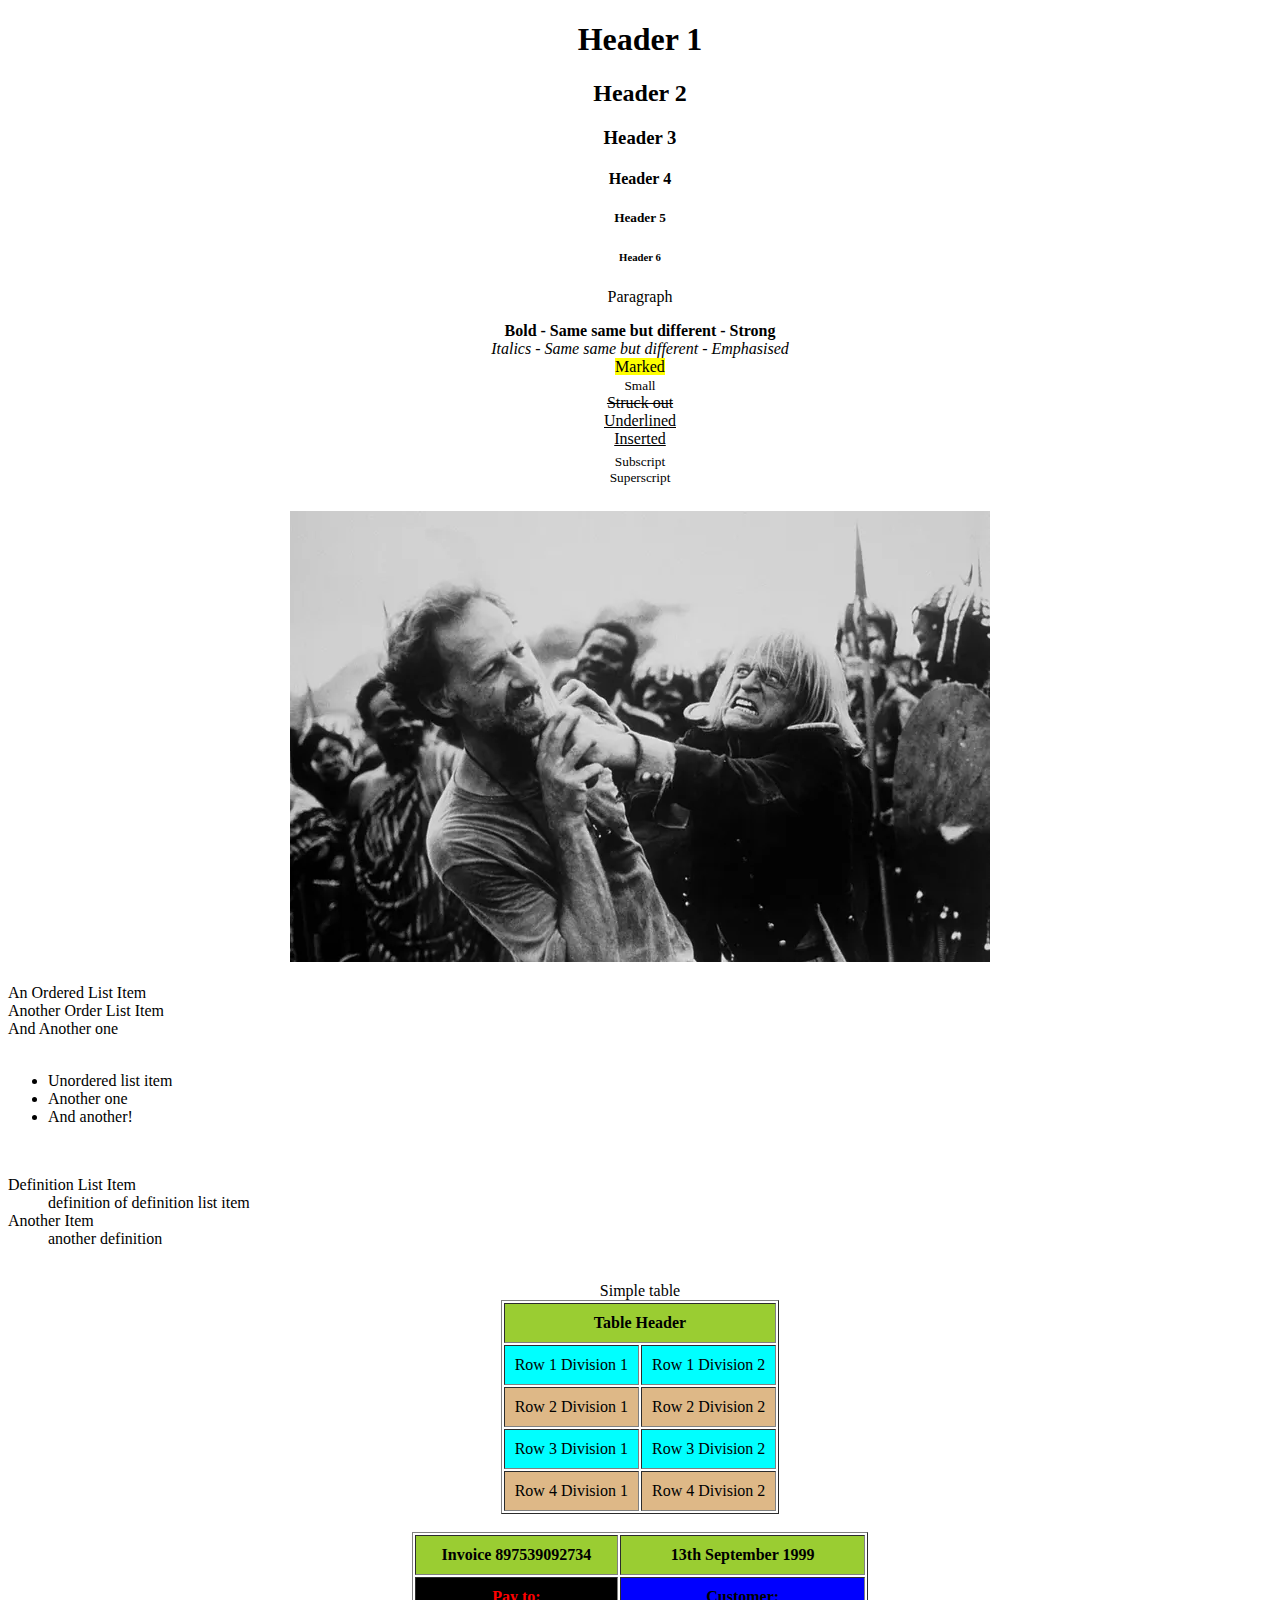
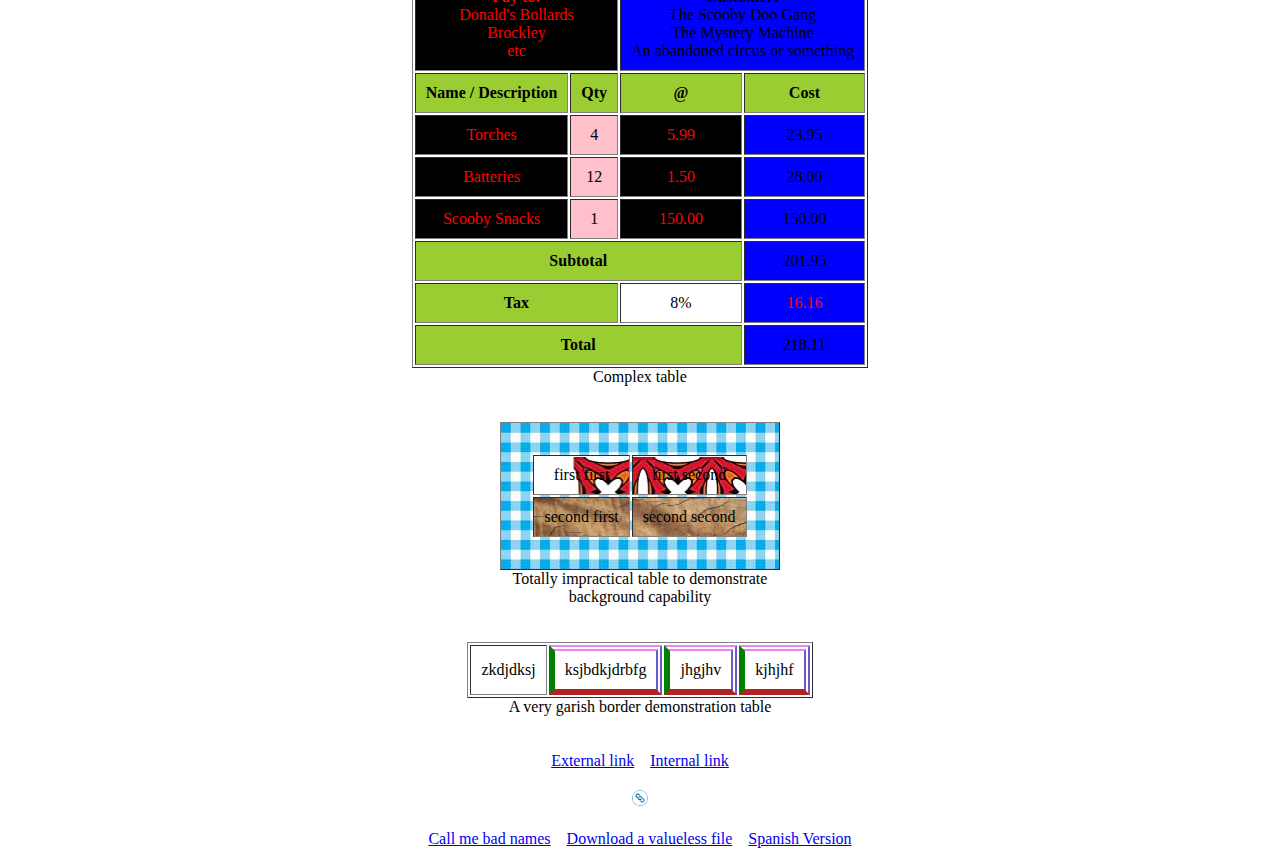
<file: index.html>
<!DOCTYPE html>
<html lang="en">
  <head>
    <title>HTML Guide</title>
    <meta charset="UTF-8">
    <meta name="description" content="A guide to HTML">
    <meta name="author" content="Donald Newholm">
    <link rel="stylesheet" href="style.css">
  </head>
  <body id="top">
    <h1>Header 1</h1>
    <h2>Header 2</h2>
    <h3>Header 3</h3>
    <h4>Header 4</h4>
    <h5>Header 5</h5>
    <h6>Header 6</h6>
    <p>Paragraph</p>
    <b>Bold - Same same but different</b><strong> - Strong</strong><br>
    <i>Italics - Same same but different</i><em> - Emphasised</em><br>
    <mark>Marked</mark><br>
    <small>Small</small><br>
    <strike>Struck out</strike><br>
    <u>Underlined</u><br>
    <ins>Inserted</ins><br>
    <sub>Subscript</sub><br>
    <sup>Superscript</sup><br>
    <br>
    <img src="2309.jpg" alt="Werner & Klaus" height=auto>
    <br>
    <br>
    <div class="lists"
      <ol>
        <li>An Ordered List Item</li>
        <li>Another Order List Item</li>
        <li>And Another one</li>
      </ol>
      <br>
      <ul>
        <li>Unordered list item</li>
        <li>Another one</li>
        <li>And another!</li>
      </ul>
      <br>
      <dl>
        <dt>Definition List Item</dt>
        <dd>definition of definition list item</dd>
        <dt>Another Item</dt>
        <dd>another definition</dd>
      </dl>
    </div>
    <br>
    <table id="center" class="simple" border>
      <caption>Simple table</caption>
      <tr>
        <th colspan=2>Table Header</th>  
      </tr>
      <tr>
        <td>Row 1 Division 1</td>
        <td>Row 1 Division 2</td>
      </tr>
      <tr>
        <td>Row 2 Division 1</td>
        <td>Row 2 Division 2</td>
      </tr>
      <tr>
        <td>Row 3 Division 1</td>
        <td>Row 3 Division 2</td>
      </tr>
      <tr>
        <td>Row 4 Division 1</td>
        <td>Row 4 Division 2</td>
      </tr>
    </table>
    <br>
    <table id="center" class="complex" border>
      <colgroup>
        <col span="1">
        <col class="second-column">
      </colgroup>
      <caption>Complex table</caption>
      <thead>
        <tr>
          <th colspan="2">Invoice 897539092734</th>
          <th colspan="2">13th September 1999</th>
        </tr>
        <tr>
          <td colspan="2">
            <b>Pay to:</b><br>
            Donald's Bollards<br>
            Brockley<br>
            etc
          </td>
          <td colspan="2">
            <b>Customer:</b><br>
            The Scooby Doo Gang<br>
            The Mystery Machine<br>
            An abandoned circus or something
          </td>
        </tr>
      </thead>
      <tbody>
        <tr>
          <th>Name / Description</th>
          <th>Qty</th>
          <th> @ </th>
          <th>Cost</th>
        </tr>
        <tr>
          <td>Torches</td>
          <td>4</td>
          <td>5.99</td>
          <td>23.95</td>
        </tr>
        <tr>
          <td>Batteries</td>
          <td>12</td>
          <td>1.50</td>
          <td>28.00</td>
        </tr>
        <tr>
          <td>Scooby Snacks</td>
          <td>1</td>
          <td>150.00</td>
          <td>150.00</td>
        </tr>
      </tbody>
      <tfoot>
        <tr>
          <th colspan="3">Subtotal</th>
          <td> 201.95 </td>
        </tr>
        <tr>
          <th colspan="2">Tax</th>
          <td>  8% </td>
          <td>16.16</td>
        </tr>
        <tr>
          <th colspan="3">Total</th>
          <td>218.11</td>
        </tr>
      </tfoot>
    </table>
    <br>
    <br>
    <table id="center" class="backgrounds-table" background="table-background-main.jpeg" border>
      <caption>Totally impractical table to demonstrate background capability</caption>
      <tr background="table-background.jpg">
        <td>first first</td>
        <td>first second</td>
      </tr>
      <tr background="table-background-2.jpg">
        <td>second first</td>
        <td>second second</td>
      </tr>
    </table>
    <br>
    <br>
    <table id="center" class="borders-table" border>
      <caption>A very garish border demonstration table</caption>
      <tr>
        <td>zkdjdksj</td>
        <td>ksjbdkjdrbfg</td>
        <td>jhgjhv</td>
        <td>kjhjhf</td>
      </tr>
    </table>
    <br>
    <br>
    <a href="https://www.html.com/anchors-links/" target="_blank">External link</a>&nbsp &nbsp
    <a href="theotherpage.html">Internal link</a><br><br>
    <a href="#top"><img src="link.png" class="top-link" title="Top"></a><br><br>
    <a href="mailto:newholm1@hotmail.com" target="_blank" rel="noopener">Call me bad names</a>&nbsp &nbsp
    <a href="downloadable_file.docx" download="downloaded_file.docx">Download a valueless file</a>&nbsp &nbsp
    <a href="hola.html" reflang="sp">Spanish Version</a>
  </body>
</html>
</file>
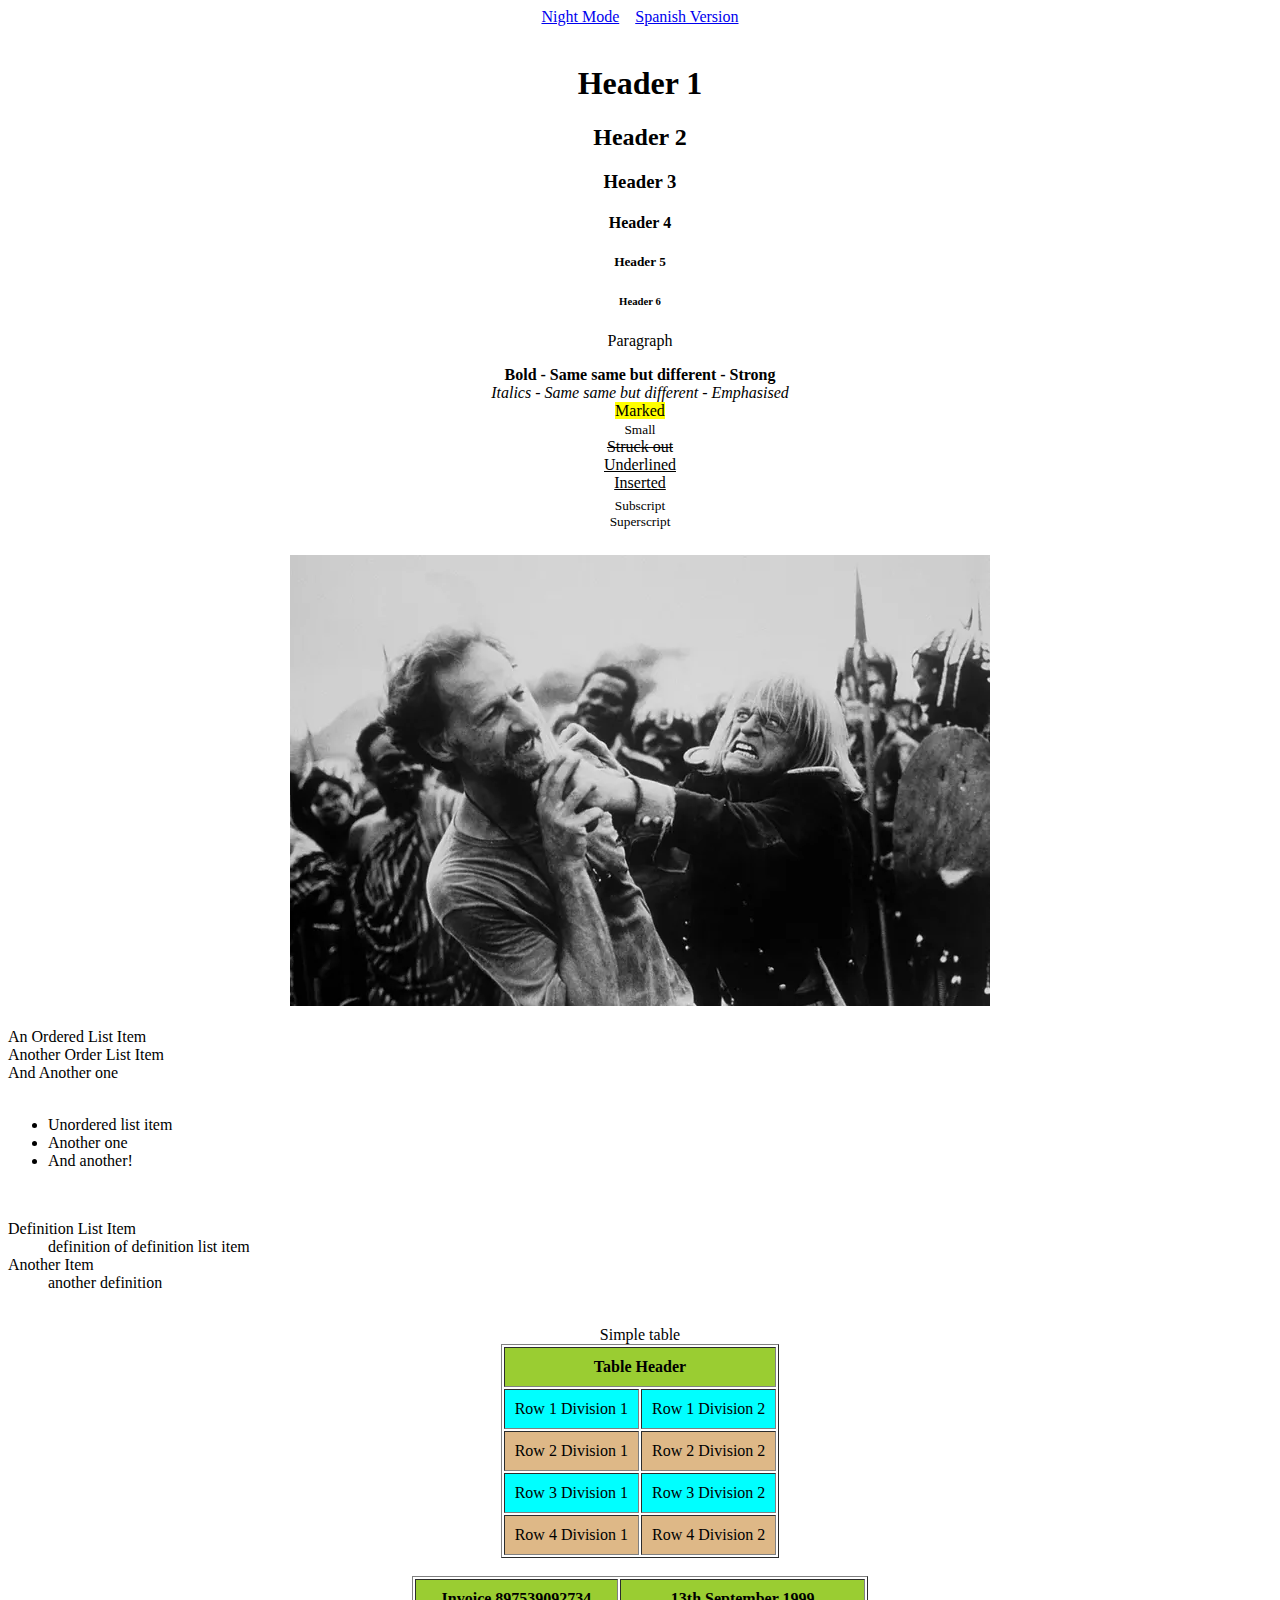
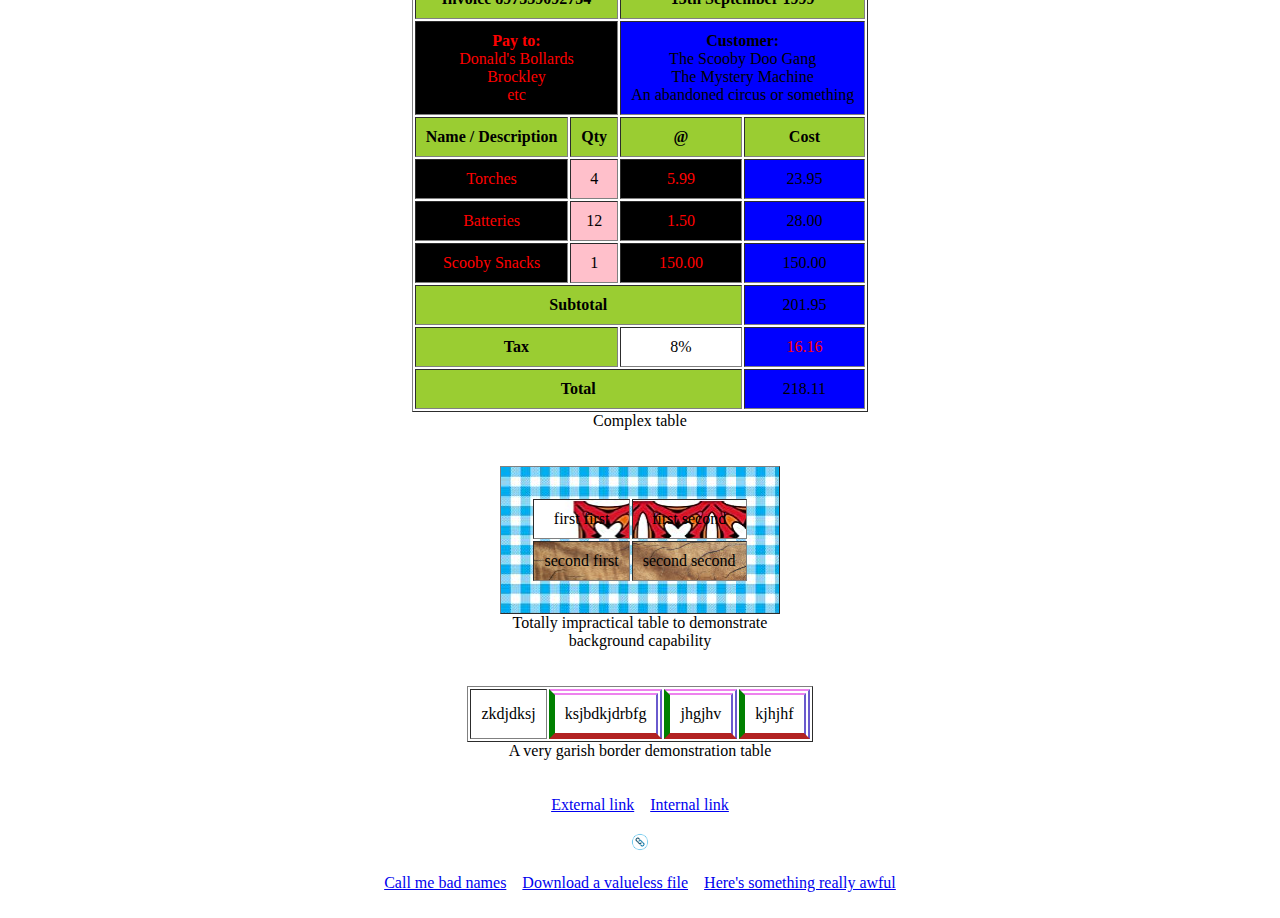
<file: day-english.html>
<!DOCTYPE html>
<html lang="en">
  <head>
    <title>HTML Guide</title>
    <meta charset="UTF-8">
    <meta name="description" content="A guide to HTML">
    <meta name="author" content="Donald Newholm">
    <link rel="stylesheet" type="text/css" href="style.css" title="day-mode">
  </head>
  <body id="top">
    <a href="night-english.html" hreflang="en" rel="alternate">Night Mode</a>&nbsp &nbsp
    <a href="day-spanish.html" hreflang="sp">Spanish Version</a><br><br>
    <h1>Header 1</h1>
    <h2>Header 2</h2>
    <h3>Header 3</h3>
    <h4>Header 4</h4>
    <h5>Header 5</h5>
    <h6>Header 6</h6>
    <p>Paragraph</p>
    <b>Bold - Same same but different</b><strong> - Strong</strong><br>
    <i>Italics - Same same but different</i><em> - Emphasised</em><br>
    <mark>Marked</mark><br>
    <small>Small</small><br>
    <strike>Struck out</strike><br>
    <u>Underlined</u><br>
    <ins>Inserted</ins><br>
    <sub>Subscript</sub><br>
    <sup>Superscript</sup><br>
    <br>
    <img src="2309.jpg" alt="Werner & Klaus" height=auto>
    <br>
    <br>
    <div class="lists"
      <ol>
        <li>An Ordered List Item</li>
        <li>Another Order List Item</li>
        <li>And Another one</li>
      </ol>
      <br>
      <ul>
        <li>Unordered list item</li>
        <li>Another one</li>
        <li>And another!</li>
      </ul>
      <br>
      <dl>
        <dt>Definition List Item</dt>
        <dd>definition of definition list item</dd>
        <dt>Another Item</dt>
        <dd>another definition</dd>
      </dl>
    </div>
    <br>
    <table id="center" class="simple" border>
      <caption>Simple table</caption>
      <tr>
        <th colspan=2>Table Header</th>  
      </tr>
      <tr>
        <td>Row 1 Division 1</td>
        <td>Row 1 Division 2</td>
      </tr>
      <tr>
        <td>Row 2 Division 1</td>
        <td>Row 2 Division 2</td>
      </tr>
      <tr>
        <td>Row 3 Division 1</td>
        <td>Row 3 Division 2</td>
      </tr>
      <tr>
        <td>Row 4 Division 1</td>
        <td>Row 4 Division 2</td>
      </tr>
    </table>
    <br>
    <table id="center" class="complex" border>
      <colgroup>
        <col span="1">
        <col class="second-column">
      </colgroup>
      <caption>Complex table</caption>
      <thead>
        <tr>
          <th colspan="2">Invoice 897539092734</th>
          <th colspan="2">13th September 1999</th>
        </tr>
        <tr>
          <td colspan="2">
            <b>Pay to:</b><br>
            Donald's Bollards<br>
            Brockley<br>
            etc
          </td>
          <td colspan="2">
            <b>Customer:</b><br>
            The Scooby Doo Gang<br>
            The Mystery Machine<br>
            An abandoned circus or something
          </td>
        </tr>
      </thead>
      <tbody>
        <tr>
          <th>Name / Description</th>
          <th>Qty</th>
          <th> @ </th>
          <th>Cost</th>
        </tr>
        <tr>
          <td>Torches</td>
          <td>4</td>
          <td>5.99</td>
          <td>23.95</td>
        </tr>
        <tr>
          <td>Batteries</td>
          <td>12</td>
          <td>1.50</td>
          <td>28.00</td>
        </tr>
        <tr>
          <td>Scooby Snacks</td>
          <td>1</td>
          <td>150.00</td>
          <td>150.00</td>
        </tr>
      </tbody>
      <tfoot>
        <tr>
          <th colspan="3">Subtotal</th>
          <td> 201.95 </td>
        </tr>
        <tr>
          <th colspan="2">Tax</th>
          <td>  8% </td>
          <td>16.16</td>
        </tr>
        <tr>
          <th colspan="3">Total</th>
          <td>218.11</td>
        </tr>
      </tfoot>
    </table>
    <br>
    <br>
    <table id="center" class="backgrounds-table" background="table-background-main.jpeg" border>
      <caption>Totally impractical table to demonstrate background capability</caption>
      <tr background="table-background.jpg">
        <td>first first</td>
        <td>first second</td>
      </tr>
      <tr background="table-background-2.jpg">
        <td>second first</td>
        <td>second second</td>
      </tr>
    </table>
    <br>
    <br>
    <table id="center" class="borders-table" border>
      <caption>A very garish border demonstration table</caption>
      <tr>
        <td>zkdjdksj</td>
        <td>ksjbdkjdrbfg</td>
        <td>jhgjhv</td>
        <td>kjhjhf</td>
      </tr>
    </table>
    <br>
    <br>
    <a href="https://www.html.com/anchors-links/" target="_blank">External link</a>&nbsp &nbsp
    <a href="theotherpage.html">Internal link</a><br><br>
    <a href="#top"><img src="link.png" class="top-link" title="Top"></a><br><br>
    <a href="mailto:newholm1@hotmail.com" target="_blank" rel="noopener">Call me bad names</a>&nbsp &nbsp
    <a href="downloadable_file.docx" download="downloaded_file.docx">Download a valueless file</a>&nbsp &nbsp
    <a href="https://www.donaldjtrump.com" rel="nofollow">Here's something really awful</a><br><br>
  </body>
</html>
</file>
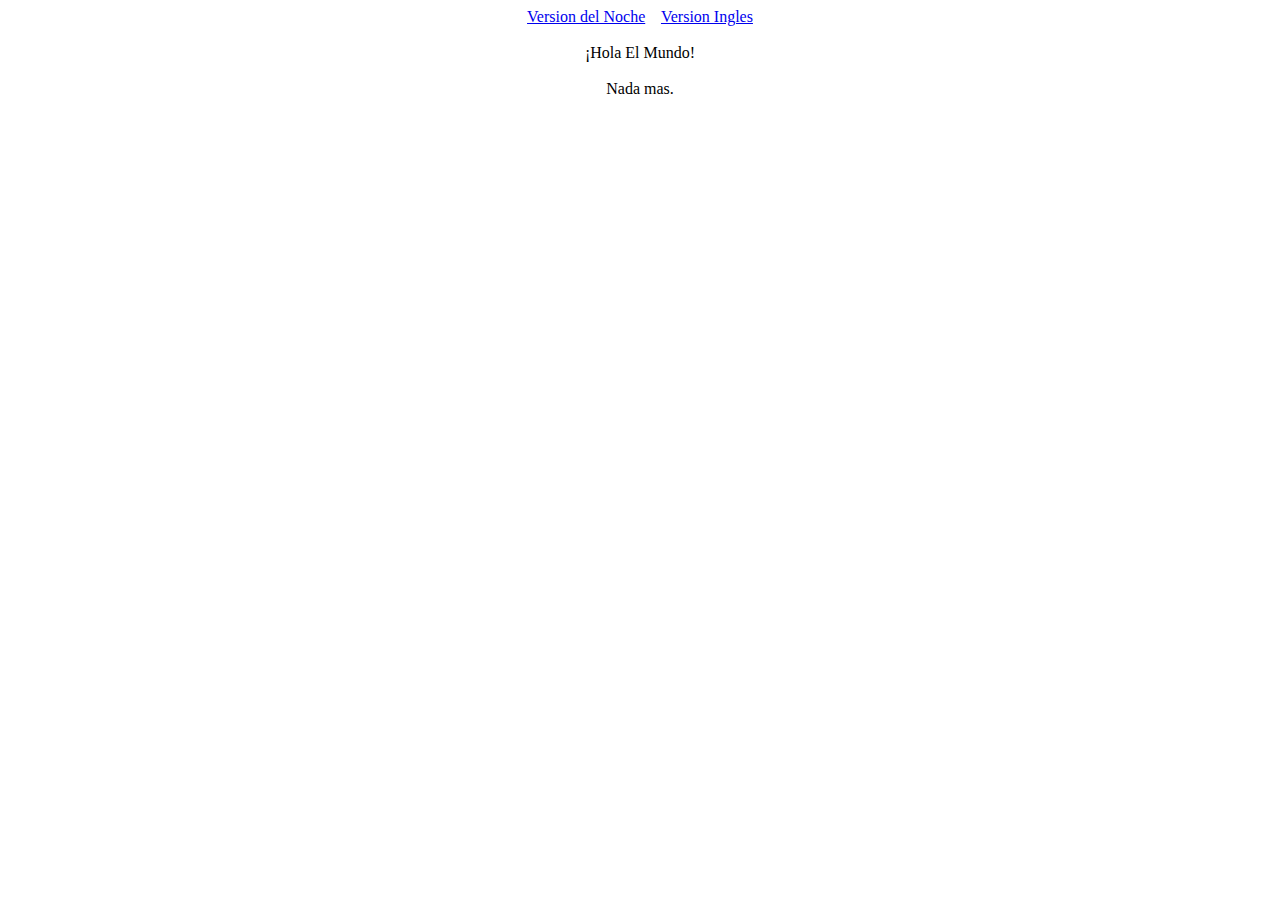
<file: day-spanish.html>
<!DOCTYPE html>
<html lang="sp">
  <head>
    <title>HTML Guide</title>
    <meta charset="UTF-8">
    <meta name="description" content="A guide to HTML">
    <meta name="author" content="Donald Newholm">
    <link rel="stylesheet" href="style.css">
  </head>
  <body>
    <a href="night-spanish.html" rel="alternate">Version del Noche</a>&nbsp &nbsp
    <a href="day-english.html">Version Ingles</a><br><br>
    ¡Hola El Mundo!
    <br>
    <br>
    Nada mas.
  </body>
</file>
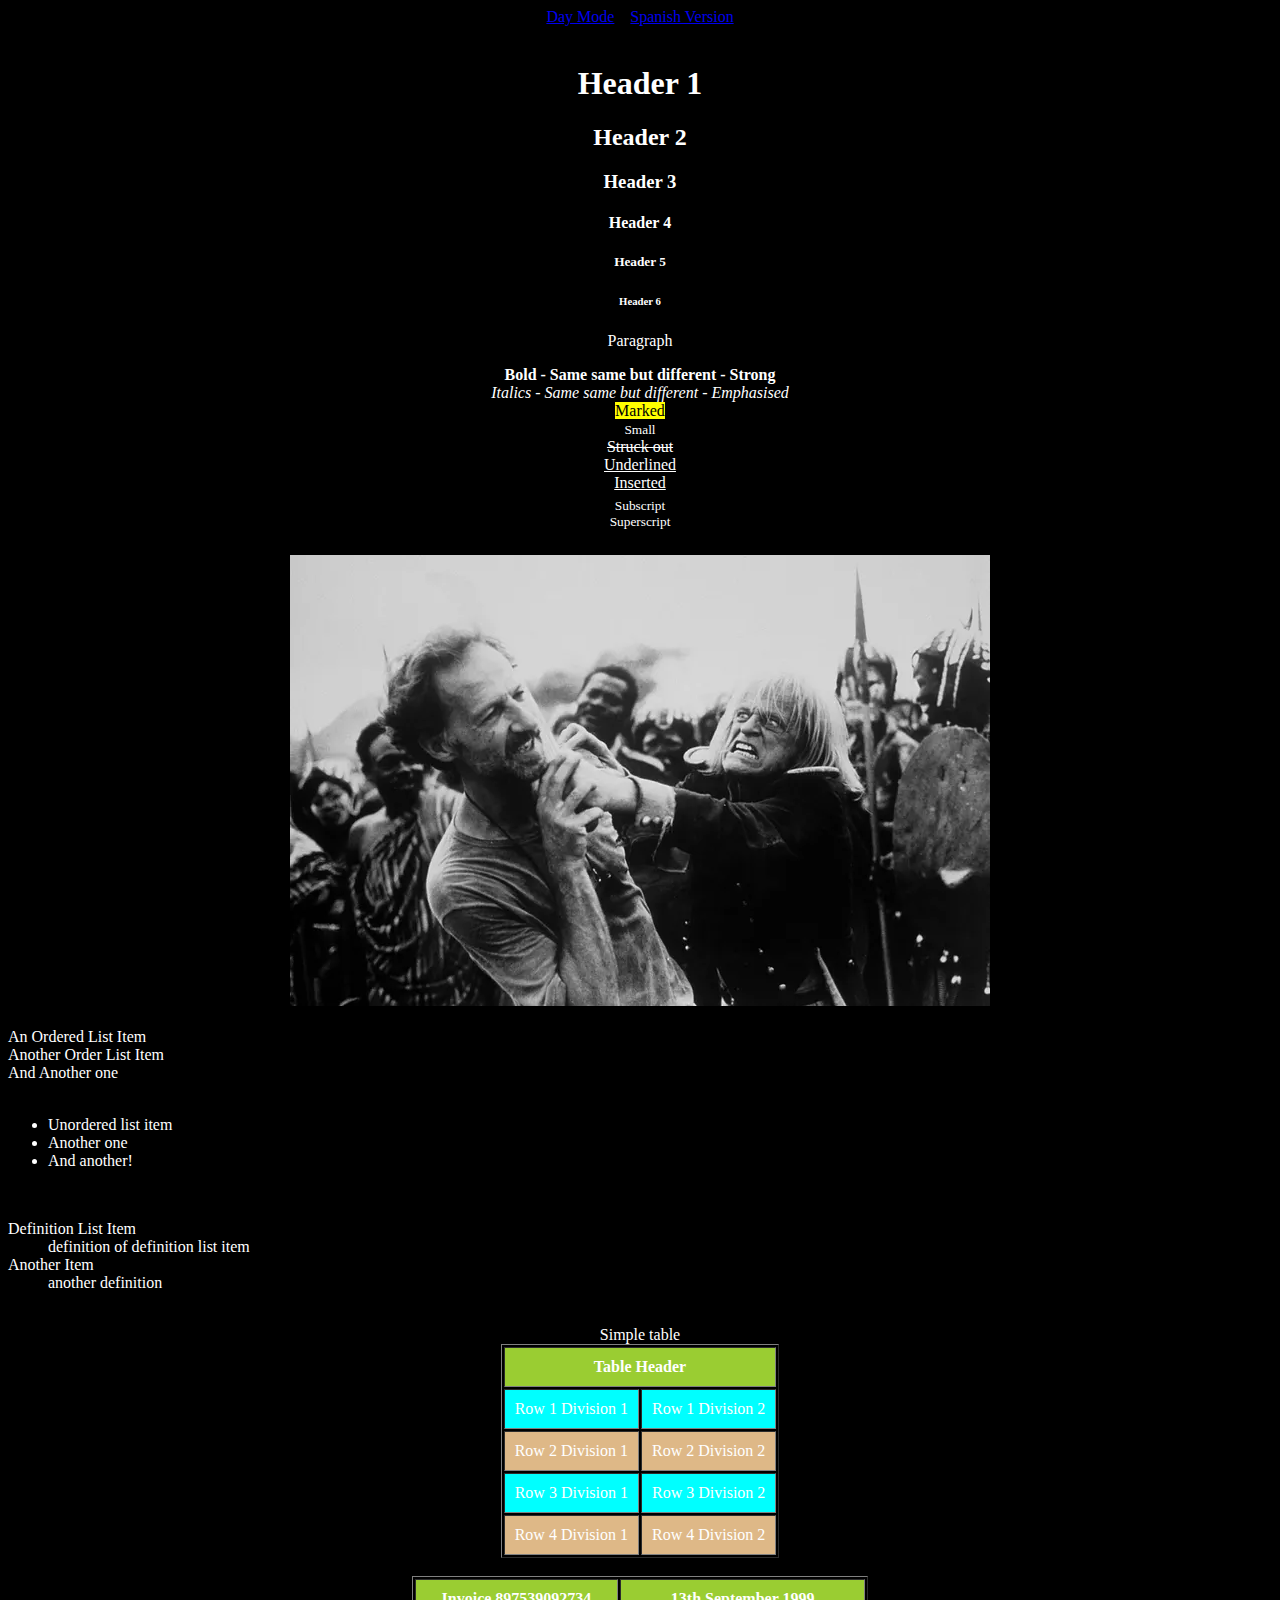
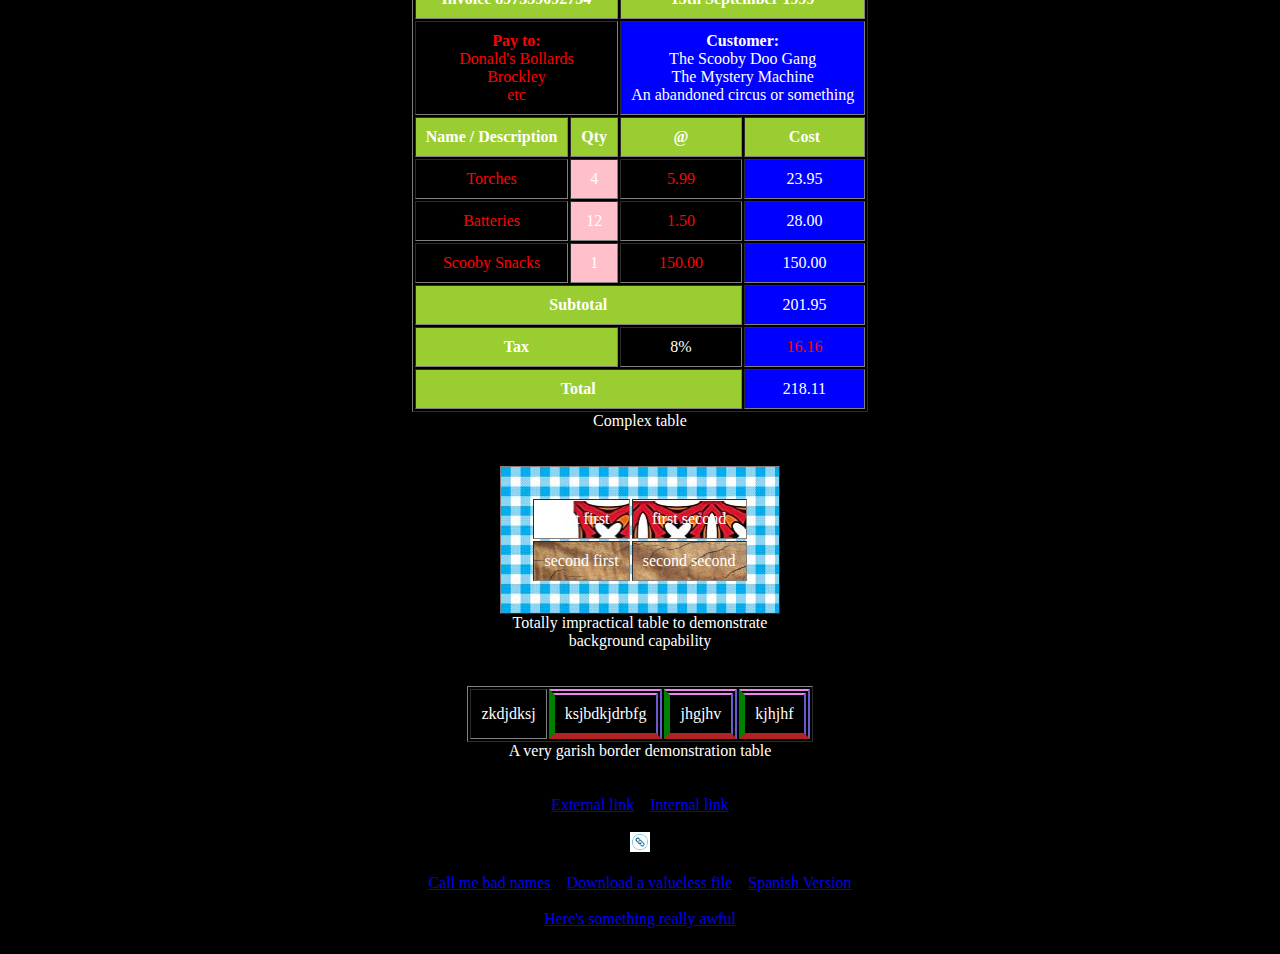
<file: night-english.html>
<!DOCTYPE html>
<html lang="en">
  <head>
    <title>HTML Guide</title>
    <meta charset="UTF-8">
    <meta name="description" content="A guide to HTML">
    <meta name="author" content="Donald Newholm">
    <link rel="stylesheet" href="night-style.css">
  </head>
  <body id="top">
    <a href="day-english.html" hreflang="en" rel="alternate">Day Mode</a>&nbsp &nbsp
    <a href="night-spanish.html" hreflang="sp">Spanish Version</a><br><br>
    <h1>Header 1</h1>
    <h2>Header 2</h2>
    <h3>Header 3</h3>
    <h4>Header 4</h4>
    <h5>Header 5</h5>
    <h6>Header 6</h6>
    <p>Paragraph</p>
    <b>Bold - Same same but different</b><strong> - Strong</strong><br>
    <i>Italics - Same same but different</i><em> - Emphasised</em><br>
    <mark>Marked</mark><br>
    <small>Small</small><br>
    <strike>Struck out</strike><br>
    <u>Underlined</u><br>
    <ins>Inserted</ins><br>
    <sub>Subscript</sub><br>
    <sup>Superscript</sup><br>
    <br>
    <img src="2309.jpg" alt="Werner & Klaus" height=auto>
    <br>
    <br>
    <div class="lists"
      <ol>
        <li>An Ordered List Item</li>
        <li>Another Order List Item</li>
        <li>And Another one</li>
      </ol>
      <br>
      <ul>
        <li>Unordered list item</li>
        <li>Another one</li>
        <li>And another!</li>
      </ul>
      <br>
      <dl>
        <dt>Definition List Item</dt>
        <dd>definition of definition list item</dd>
        <dt>Another Item</dt>
        <dd>another definition</dd>
      </dl>
    </div>
    <br>
    <table id="center" class="simple" border>
      <caption>Simple table</caption>
      <tr>
        <th colspan=2>Table Header</th>  
      </tr>
      <tr>
        <td>Row 1 Division 1</td>
        <td>Row 1 Division 2</td>
      </tr>
      <tr>
        <td>Row 2 Division 1</td>
        <td>Row 2 Division 2</td>
      </tr>
      <tr>
        <td>Row 3 Division 1</td>
        <td>Row 3 Division 2</td>
      </tr>
      <tr>
        <td>Row 4 Division 1</td>
        <td>Row 4 Division 2</td>
      </tr>
    </table>
    <br>
    <table id="center" class="complex" border>
      <colgroup>
        <col span="1">
        <col class="second-column">
      </colgroup>
      <caption>Complex table</caption>
      <thead>
        <tr>
          <th colspan="2">Invoice 897539092734</th>
          <th colspan="2">13th September 1999</th>
        </tr>
        <tr>
          <td colspan="2">
            <b>Pay to:</b><br>
            Donald's Bollards<br>
            Brockley<br>
            etc
          </td>
          <td colspan="2">
            <b>Customer:</b><br>
            The Scooby Doo Gang<br>
            The Mystery Machine<br>
            An abandoned circus or something
          </td>
        </tr>
      </thead>
      <tbody>
        <tr>
          <th>Name / Description</th>
          <th>Qty</th>
          <th> @ </th>
          <th>Cost</th>
        </tr>
        <tr>
          <td>Torches</td>
          <td>4</td>
          <td>5.99</td>
          <td>23.95</td>
        </tr>
        <tr>
          <td>Batteries</td>
          <td>12</td>
          <td>1.50</td>
          <td>28.00</td>
        </tr>
        <tr>
          <td>Scooby Snacks</td>
          <td>1</td>
          <td>150.00</td>
          <td>150.00</td>
        </tr>
      </tbody>
      <tfoot>
        <tr>
          <th colspan="3">Subtotal</th>
          <td> 201.95 </td>
        </tr>
        <tr>
          <th colspan="2">Tax</th>
          <td>  8% </td>
          <td>16.16</td>
        </tr>
        <tr>
          <th colspan="3">Total</th>
          <td>218.11</td>
        </tr>
      </tfoot>
    </table>
    <br>
    <br>
    <table id="center" class="backgrounds-table" background="table-background-main.jpeg" border>
      <caption>Totally impractical table to demonstrate background capability</caption>
      <tr background="table-background.jpg">
        <td>first first</td>
        <td>first second</td>
      </tr>
      <tr background="table-background-2.jpg">
        <td>second first</td>
        <td>second second</td>
      </tr>
    </table>
    <br>
    <br>
    <table id="center" class="borders-table" border>
      <caption>A very garish border demonstration table</caption>
      <tr>
        <td>zkdjdksj</td>
        <td>ksjbdkjdrbfg</td>
        <td>jhgjhv</td>
        <td>kjhjhf</td>
      </tr>
    </table>
    <br>
    <br>
    <a href="https://www.html.com/anchors-links/" target="_blank">External link</a>&nbsp &nbsp
    <a href="theotherpage.html">Internal link</a><br><br>
    <a href="#top"><img src="link.png" class="top-link" title="Top"></a><br><br>
    <a href="mailto:newholm1@hotmail.com" target="_blank" rel="noopener">Call me bad names</a>&nbsp &nbsp
    <a href="downloadable_file.docx" download="downloaded_file.docx">Download a valueless file</a>&nbsp &nbsp
    <a href="hola.html" reflang="sp">Spanish Version</a><br><br>
    <a href="https://www.donaldjtrump.com" rel="nofollow">Here's something really awful</a><br><br>
  </body>
</html>
</file>
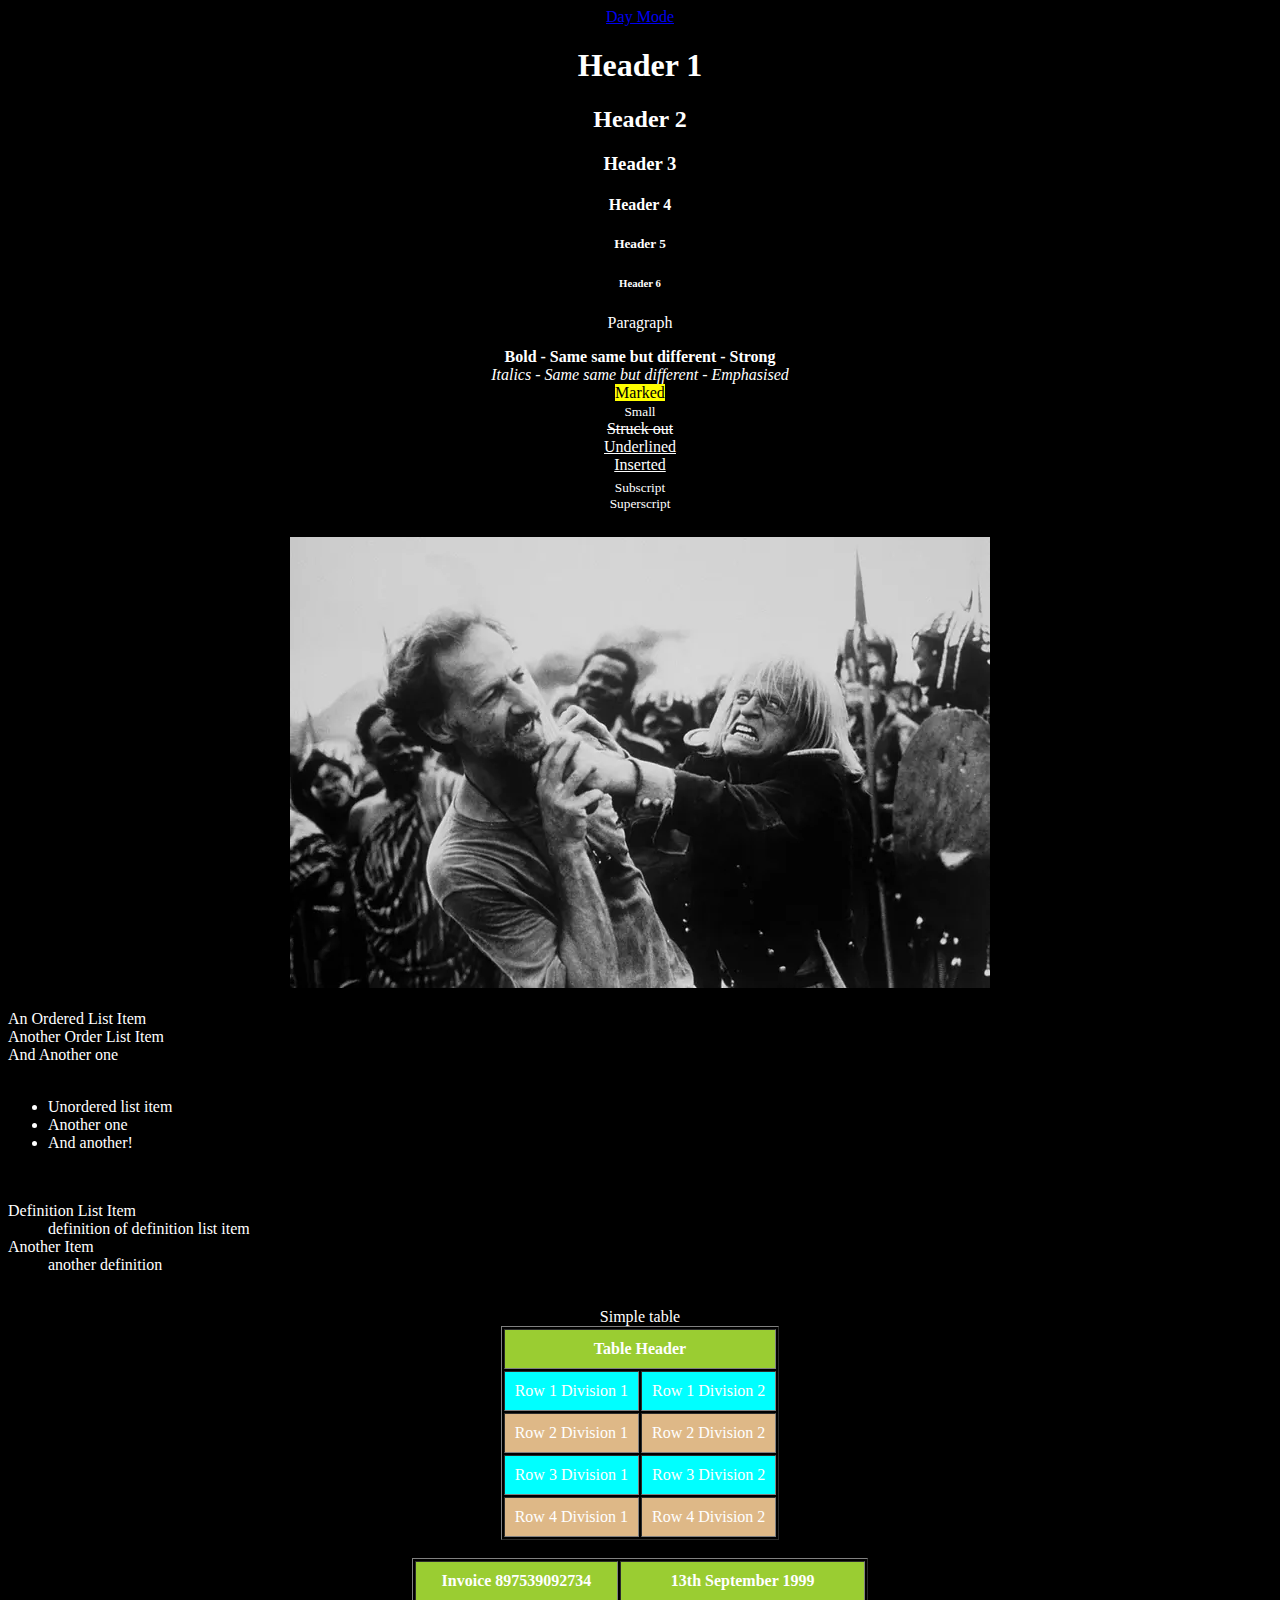
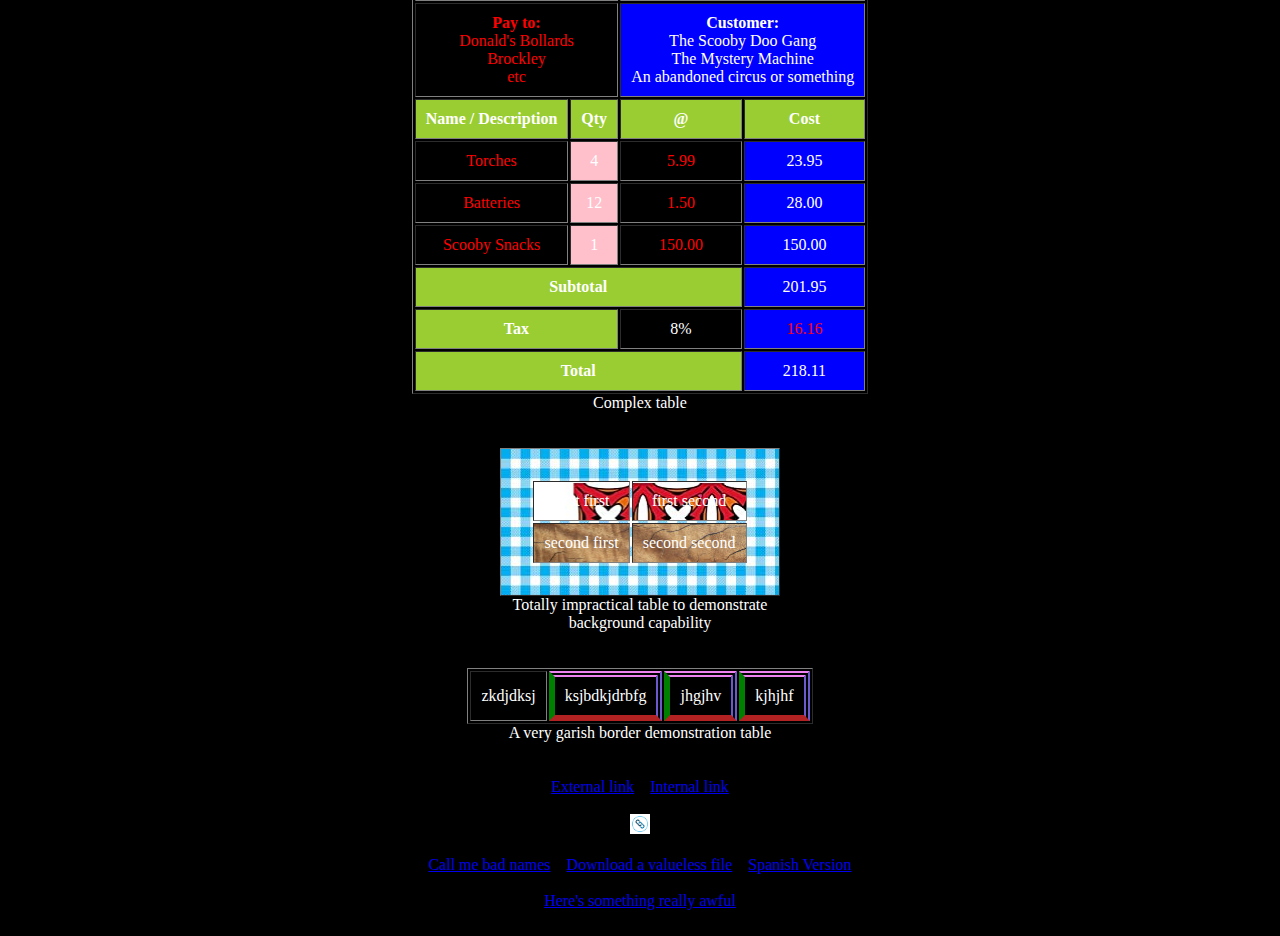
<file: night-mode.html>
<!DOCTYPE html>
<html lang="en">
  <head>
    <title>HTML Guide</title>
    <meta charset="UTF-8">
    <meta name="description" content="A guide to HTML">
    <meta name="author" content="Donald Newholm">
    <link rel="stylesheet" href="night-style.css">
  </head>
  <body id="top">
    <a href="index.html" rel="alternate">Day Mode</a>
    <h1>Header 1</h1>
    <h2>Header 2</h2>
    <h3>Header 3</h3>
    <h4>Header 4</h4>
    <h5>Header 5</h5>
    <h6>Header 6</h6>
    <p>Paragraph</p>
    <b>Bold - Same same but different</b><strong> - Strong</strong><br>
    <i>Italics - Same same but different</i><em> - Emphasised</em><br>
    <mark>Marked</mark><br>
    <small>Small</small><br>
    <strike>Struck out</strike><br>
    <u>Underlined</u><br>
    <ins>Inserted</ins><br>
    <sub>Subscript</sub><br>
    <sup>Superscript</sup><br>
    <br>
    <img src="2309.jpg" alt="Werner & Klaus" height=auto>
    <br>
    <br>
    <div class="lists"
      <ol>
        <li>An Ordered List Item</li>
        <li>Another Order List Item</li>
        <li>And Another one</li>
      </ol>
      <br>
      <ul>
        <li>Unordered list item</li>
        <li>Another one</li>
        <li>And another!</li>
      </ul>
      <br>
      <dl>
        <dt>Definition List Item</dt>
        <dd>definition of definition list item</dd>
        <dt>Another Item</dt>
        <dd>another definition</dd>
      </dl>
    </div>
    <br>
    <table id="center" class="simple" border>
      <caption>Simple table</caption>
      <tr>
        <th colspan=2>Table Header</th>  
      </tr>
      <tr>
        <td>Row 1 Division 1</td>
        <td>Row 1 Division 2</td>
      </tr>
      <tr>
        <td>Row 2 Division 1</td>
        <td>Row 2 Division 2</td>
      </tr>
      <tr>
        <td>Row 3 Division 1</td>
        <td>Row 3 Division 2</td>
      </tr>
      <tr>
        <td>Row 4 Division 1</td>
        <td>Row 4 Division 2</td>
      </tr>
    </table>
    <br>
    <table id="center" class="complex" border>
      <colgroup>
        <col span="1">
        <col class="second-column">
      </colgroup>
      <caption>Complex table</caption>
      <thead>
        <tr>
          <th colspan="2">Invoice 897539092734</th>
          <th colspan="2">13th September 1999</th>
        </tr>
        <tr>
          <td colspan="2">
            <b>Pay to:</b><br>
            Donald's Bollards<br>
            Brockley<br>
            etc
          </td>
          <td colspan="2">
            <b>Customer:</b><br>
            The Scooby Doo Gang<br>
            The Mystery Machine<br>
            An abandoned circus or something
          </td>
        </tr>
      </thead>
      <tbody>
        <tr>
          <th>Name / Description</th>
          <th>Qty</th>
          <th> @ </th>
          <th>Cost</th>
        </tr>
        <tr>
          <td>Torches</td>
          <td>4</td>
          <td>5.99</td>
          <td>23.95</td>
        </tr>
        <tr>
          <td>Batteries</td>
          <td>12</td>
          <td>1.50</td>
          <td>28.00</td>
        </tr>
        <tr>
          <td>Scooby Snacks</td>
          <td>1</td>
          <td>150.00</td>
          <td>150.00</td>
        </tr>
      </tbody>
      <tfoot>
        <tr>
          <th colspan="3">Subtotal</th>
          <td> 201.95 </td>
        </tr>
        <tr>
          <th colspan="2">Tax</th>
          <td>  8% </td>
          <td>16.16</td>
        </tr>
        <tr>
          <th colspan="3">Total</th>
          <td>218.11</td>
        </tr>
      </tfoot>
    </table>
    <br>
    <br>
    <table id="center" class="backgrounds-table" background="table-background-main.jpeg" border>
      <caption>Totally impractical table to demonstrate background capability</caption>
      <tr background="table-background.jpg">
        <td>first first</td>
        <td>first second</td>
      </tr>
      <tr background="table-background-2.jpg">
        <td>second first</td>
        <td>second second</td>
      </tr>
    </table>
    <br>
    <br>
    <table id="center" class="borders-table" border>
      <caption>A very garish border demonstration table</caption>
      <tr>
        <td>zkdjdksj</td>
        <td>ksjbdkjdrbfg</td>
        <td>jhgjhv</td>
        <td>kjhjhf</td>
      </tr>
    </table>
    <br>
    <br>
    <a href="https://www.html.com/anchors-links/" target="_blank">External link</a>&nbsp &nbsp
    <a href="theotherpage.html">Internal link</a><br><br>
    <a href="#top"><img src="link.png" class="top-link" title="Top"></a><br><br>
    <a href="mailto:newholm1@hotmail.com" target="_blank" rel="noopener">Call me bad names</a>&nbsp &nbsp
    <a href="downloadable_file.docx" download="downloaded_file.docx">Download a valueless file</a>&nbsp &nbsp
    <a href="hola.html" reflang="sp">Spanish Version</a><br><br>
    <a href="https://www.donaldjtrump.com" rel="nofollow">Here's something really awful</a><br><br>
  </body>
</html>
</file>
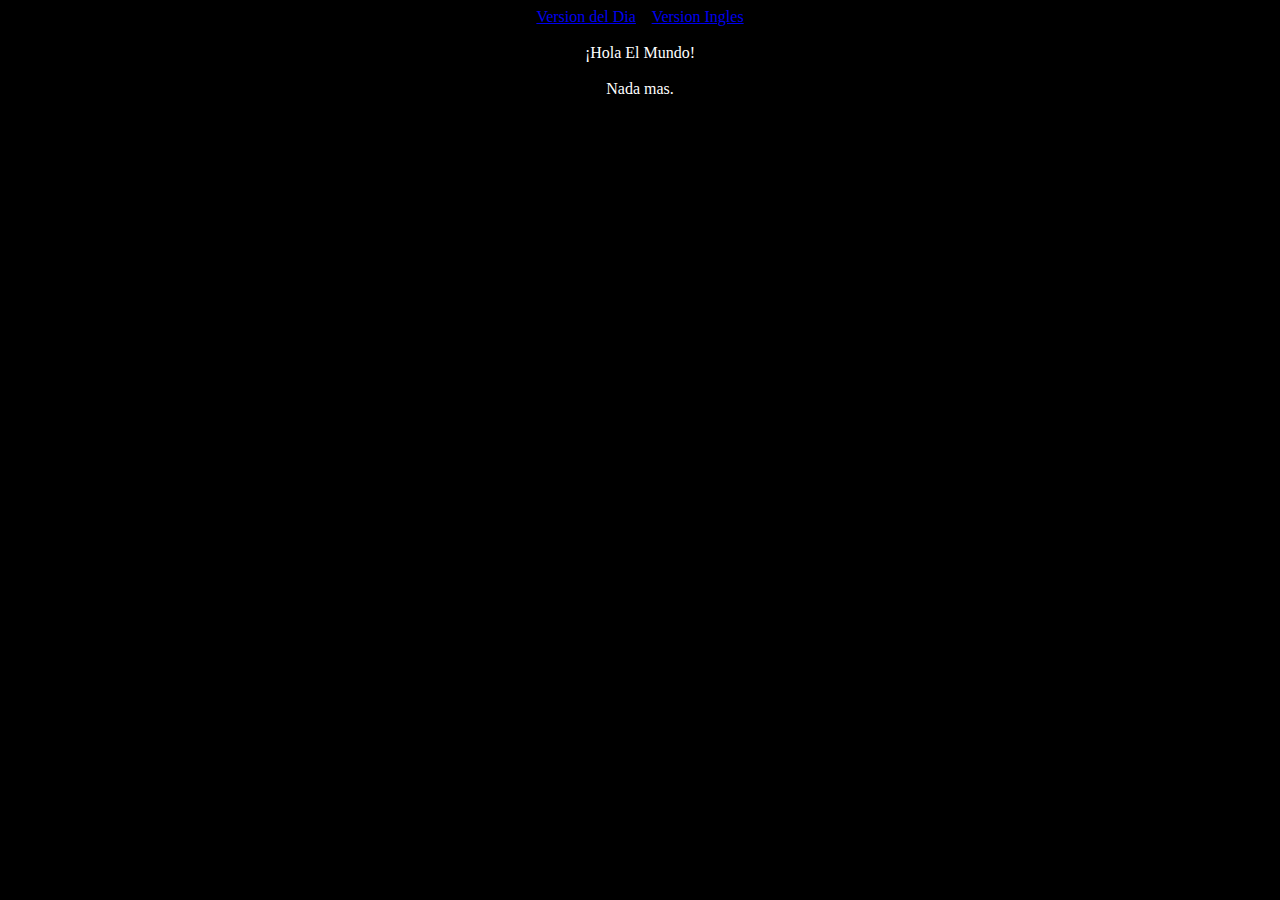
<file: night-spanish.html>
<!DOCTYPE html>
<html lang="sp">
  <head>
    <title>HTML Guide</title>
    <meta charset="UTF-8">
    <meta name="description" content="A guide to HTML">
    <meta name="author" content="Donald Newholm">
    <link rel="stylesheet" href="night-style.css">
  </head>
  <body>
    <a href="day-spanish.html" hreflang="sp" rel="alternate">Version del Dia</a>&nbsp &nbsp
    <a href="night-english.html" hreflang="en">Version Ingles</a><br><br>
    ¡Hola El Mundo!
    <br>
    <br>
    Nada mas.
  </body>
</file>
<file: style.css>
body {
  text-align: center
}

.lists {
  text-align: left
}

table {
  text-align: center;
}

#center {
  margin-left: auto;
  margin-right: auto
}

th, td {
  padding: 10px;
}

th {
  background: yellowgreen
}

.simple tr:nth-child(2n+1) {
  background: burlywood
}

.simple tr:nth-child(2n+0) {
  background: cyan
}

.complex {
  caption-side: bottom;
}

.complex td:nth-child(odd) {
  color: red;
  background: black
}

.complex td:last-child {
  background: blue
}

.second-column {
  background: pink
}

.backgrounds-table {
  caption-side: bottom;
  padding: 30px;
}

.borders-table {
  caption-side: bottom
}

.borders-table td:nth-child(n+2) {   
  border-left: 6px solid green;
  border-right: 6px double slateblue;
  border-bottom: 6px solid firebrick;
  border-top: 6px double violet
}

.top-link {
  height: 20px;
}
</file>
<file: night-style.css>
body {
  text-align: center;
  background: black;
  color: white
}

.lists {
  text-align: left
}

table {
  text-align: center;
}

#center {
  margin-left: auto;
  margin-right: auto
}

th, td {
  padding: 10px;
}

th {
  background: yellowgreen
}

.simple tr:nth-child(2n+1) {
  background: burlywood
}

.simple tr:nth-child(2n+0) {
  background: cyan
}

.complex {
  caption-side: bottom;
}

.complex td:nth-child(odd) {
  color: red;
  background: black
}

.complex td:last-child {
  background: blue
}

.second-column {
  background: pink
}

.backgrounds-table {
  caption-side: bottom;
  padding: 30px;
}

.borders-table {
  caption-side: bottom
}

.borders-table td:nth-child(n+2) {   
  border-left: 6px solid green;
  border-right: 6px double slateblue;
  border-bottom: 6px solid firebrick;
  border-top: 6px double violet
}

.top-link {
  height: 20px;
}
</file>
